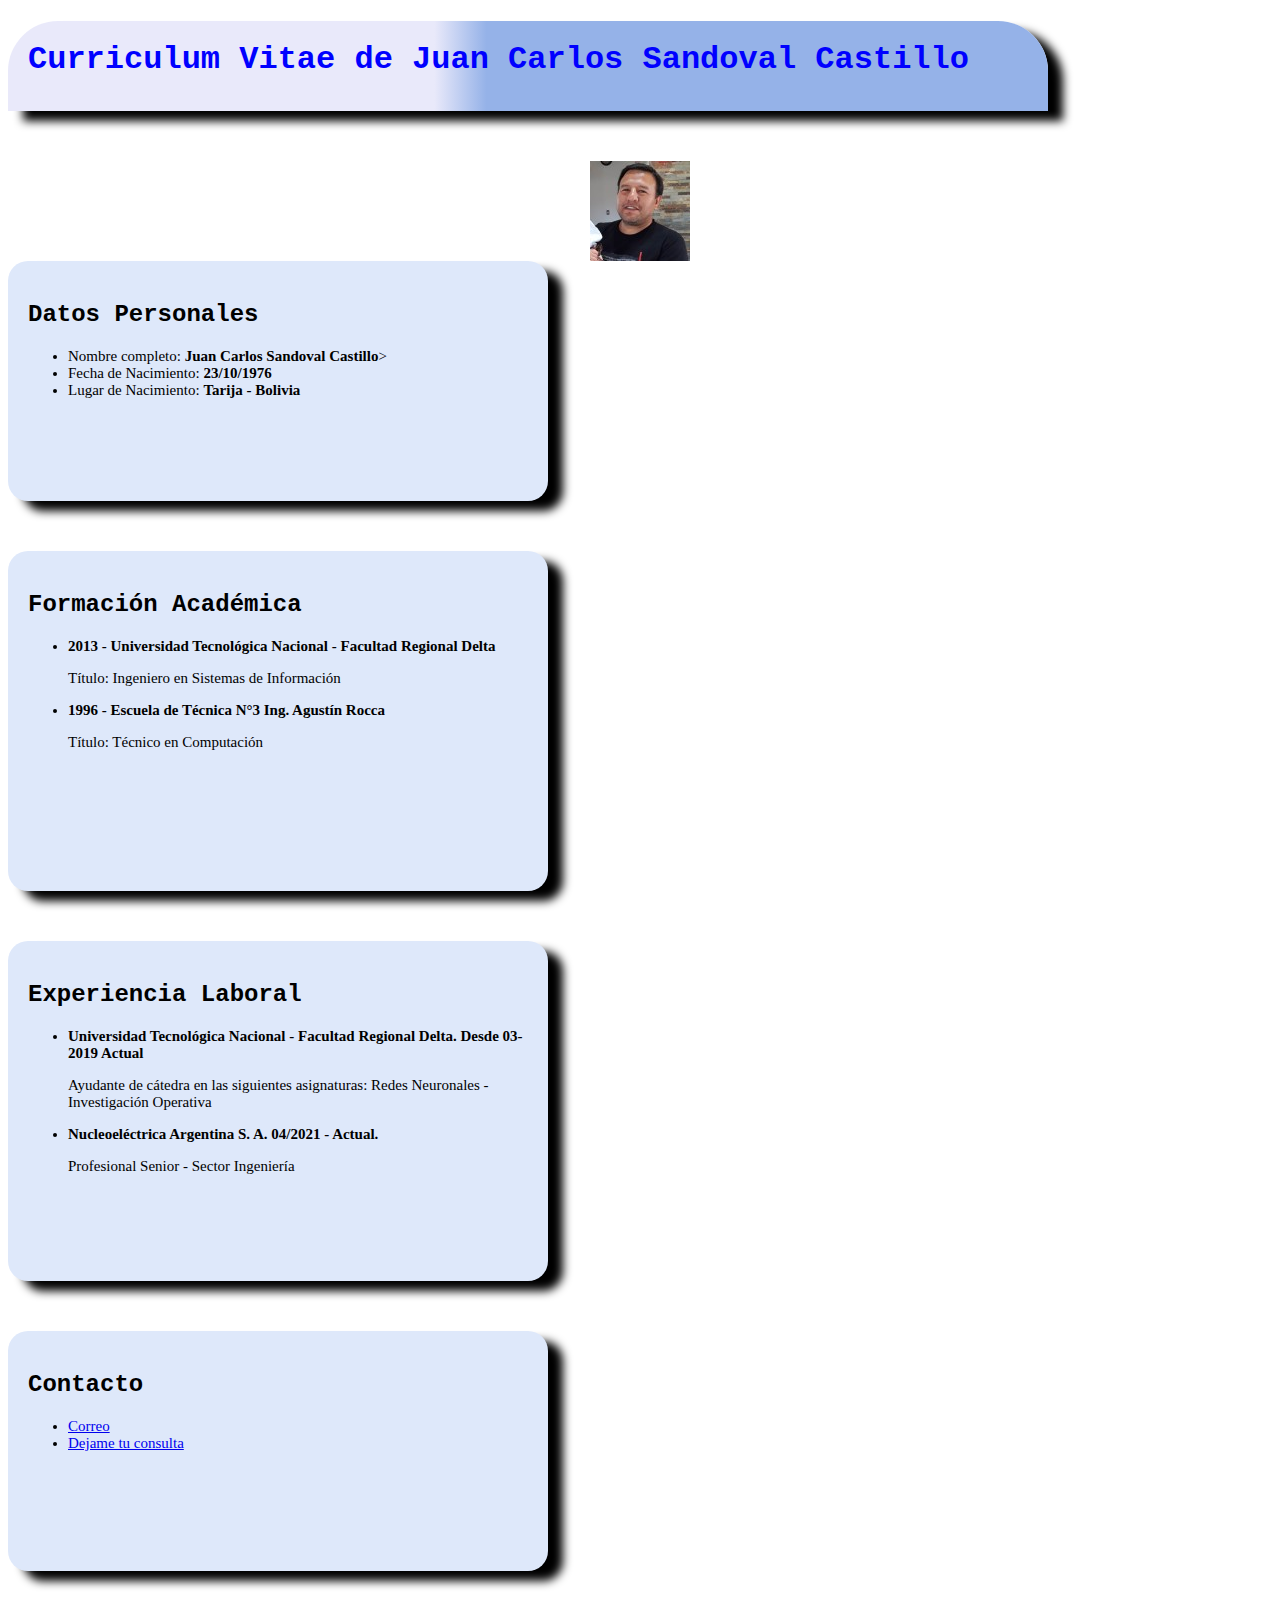
<file: index.html>
<!DOCTYPE html>
<html lang="en">
<head>
    <meta charset="UTF-8">
    <meta http-equiv="X-UA-Compatible" content="IE=edge">
    <meta name="viewport" content="width=device-width, initial-scale=1.0">
    <title>Curriculum Vitae de Juan Sandoval</title>
    <link rel="preconnect" href="https://fonts.gstatic.com" crossorigin>
    <link href="https://fonts.googleapis.com/css2?family=Imperial+Script&family=Oswald:wght@200;500;700&display=swap" rel="stylesheet">
    <link rel="stylesheet" href="https://cdnjs.cloudflare.com/ajax/libs/font-awesome/5.14.0/css/all.min.css" integrity="sha512-1PKOgIY59xJ8Co8+NE6FZ+LOAZKjy+KY8iq0G4B3CyeY6wYHN3yt9PW0XpSriVlkMXe40PTKnXrLnZ9+fkDaog==" crossorigin="anonymous" referrerpolicy="no-referrer" />
    <link rel="stylesheet" type="text/css" href="style.css">
    

</head>
<body>
    <h1>Curriculum Vitae de Juan Carlos Sandoval Castillo</h1>
    <img src="img/f1.jpg">
    <div class="datos">
    <i class="fas fa-address-card icono"></i>
    <h2>Datos Personales</h2>
        <ul>
            <li>Nombre completo: <strong>Juan Carlos Sandoval Castillo</strong>></li>
            <li>Fecha de Nacimiento: <strong>23/10/1976</strong></li>
            <li>Lugar de Nacimiento: <strong>Tarija - Bolivia</strong></li>

        </ul>
    </div>
    <div class="formacion">
    <i class="fas fa-university icono"></i>
    <h2>Formación Académica</h2>
        <ul>
            <li><p> <strong> 2013 - Universidad Tecnológica Nacional - Facultad Regional Delta</strong></p>
                <p> Título: Ingeniero en Sistemas de Información</p> </li>
            <li> <p> <strong> 1996 - Escuela de Técnica N°3 Ing. Agustín Rocca </strong></p>
                <p>Título: Técnico en Computación</p></li>
        </ul>
    </div>
    <div class="experiencia">
    <i class="fas fa-industry icono"></i>
    <h2>Experiencia Laboral</h2>
        <ul>
            <li><p> <strong> Universidad Tecnológica Nacional - Facultad Regional Delta. Desde
                03-2019  Actual</strong></p>
                <p>Ayudante de cátedra en las siguientes asignaturas: Redes Neuronales - Investigación Operativa</p> </li>
            <li> <p> <strong> Nucleoeléctrica Argentina S. A. 04/2021 - Actual.</strong></p>
                <p>Profesional Senior - Sector Ingeniería</p></li>
        </ul>
    </div>
    <div class="contacto">
    <i class="fas fa-at icono"></i>
    <h2>Contacto</h2>
        <ul>
            <li><a href="mailto:sandovalcjc@gmail.com">Correo</a> </li> 
            <li><a href="consulta.html" target="_blank">Dejame tu consulta</a></li>
        </ul>
    </div>
    
</body>
</html>
</file>
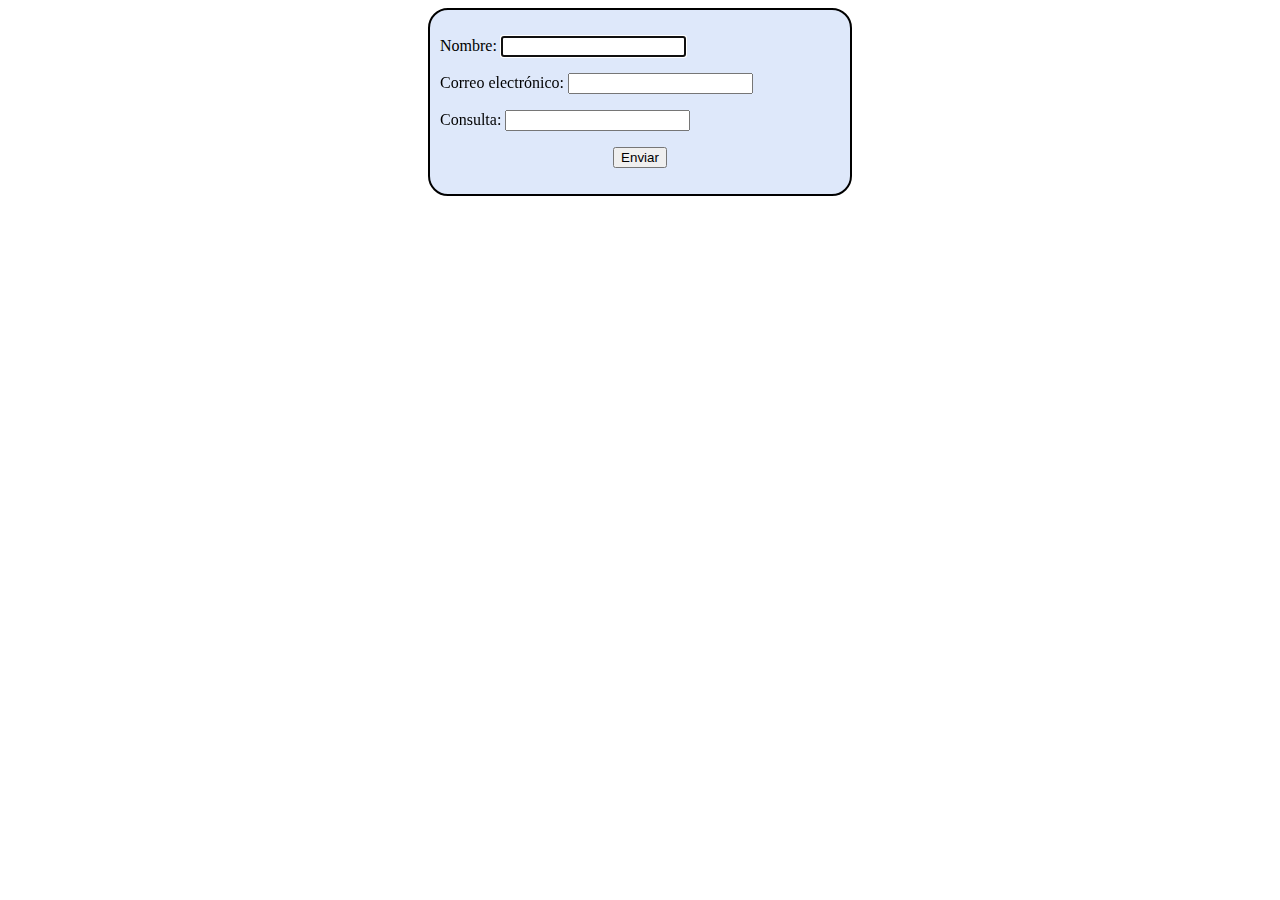
<file: consulta.html>
<!DOCTYPE html>
<html>
<head>
<title>Formulario de Consultas</title>
<link rel="stylesheet" type="text/css" href="style.css">
</head>
<body>

<form action="" method="get">
<p>
Nombre: <input type="text" name="name" autofocus required />
</p>

<p>
Correo electrónico: <input type="email" name="email" required />
</p>

<p>
Consulta: <input type="text" name="consulta" required />
</p>


<p>
<div class="boton">
<input type="submit" value="Enviar"/>
</div>
</p>
</form>
</body>
</html>
</file>
<file: style.css>
li{

    font-size:15px;


    text-align:left;
}
h1{

    color:Blue;
    /* background-color:#dee8fa; */
    background: rgb(233,233,250);
    background: linear-gradient(90deg, rgba(233,233,250,1) 41%, rgba(149,178,232,1) 46%);
    text-align:left;
    width:1000px;
    height: 50px;
    margin-bottom: 50px;
    padding:20px;
    border-radius: 50px 50px 0 0;
    box-shadow: 15px 10px 10px black;
    font-family:'Courier New', Courier, monospace;

}
h2{
    font-family:'Courier New', Courier, monospace;
}

.datos{

    background-color:#dee8fa;
    width:500px;
    height: 200px;
    margin-bottom: 50px;
    padding:20px;
    box-shadow: 15px 10px 10px black;
    border-radius: 20px; 

}
.formacion{

    background-color:#dee8fa;
    width:500px;
    height: 300px;
    margin-bottom: 50px;
    padding:20px;
    box-shadow: 15px 10px 10px black;
    border-radius: 20px; 

}
.experiencia{

    background-color:#dee8fa;
    width:500px;
    height: 300px;
    margin-bottom: 50px;
    padding:20px;
    box-shadow: 15px 10px 10px black;
    border-radius: 20px; 

}
.contacto{

    background-color:#dee8fa;
    width:500px;
    height: 200px;
    margin-bottom: 50px;
    padding:20px;
    box-shadow: 15px 10px 10px black;
    border-radius: 20px; 

}

img {
        display:block;
        margin:auto;
}

    form {
        margin: 0 auto;
        width: 400px;
        padding: 10px;
        border: 2px solid black;
        border-radius: 20px;
        background-color:#dee8fa;
      }
.boton{
    margin: 0 auto;
    text-align: center;
}
.icono{
    font-size:50px;
}
</file>
